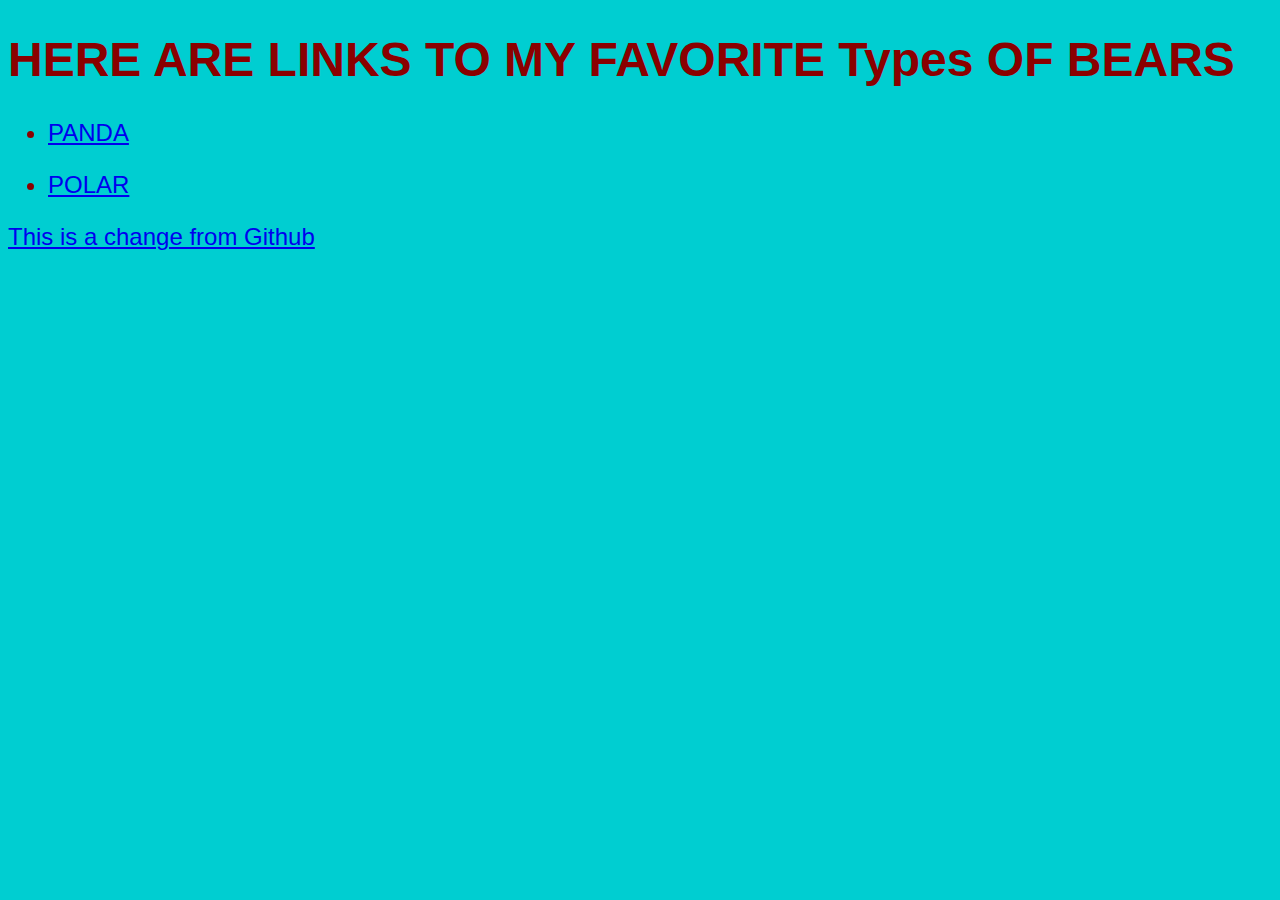
<file: index.html>
<!DOCTYPE html>
<html>
<head>
<title>FAVORITE BEARS</title>
   <link href="https://fonts.googleapis.com/css?family=Crimson+Text" rel="stylesheet">
  <link rel="stylesheet" type="text/css" href="Pages/style.css">
</head>
<body>
<h1>HERE ARE LINKS TO MY FAVORITE Types OF BEARS</h1>
<ul>
  <li>
<a href="Pages/panda.html">PANDA</p>
</li>
<li>
<a href="Pages/polar.html">POLAR</P>
</li>
</ul>
   <p>This is a change from Github</p>
</body>
</html>
</file>
<file: Pages/style.css>
body{
font-size: 24px;
  font-family: 'Teko', sans-serif;
background-color: DarkTurquoise;
color: DarkRed;
}
</file>
